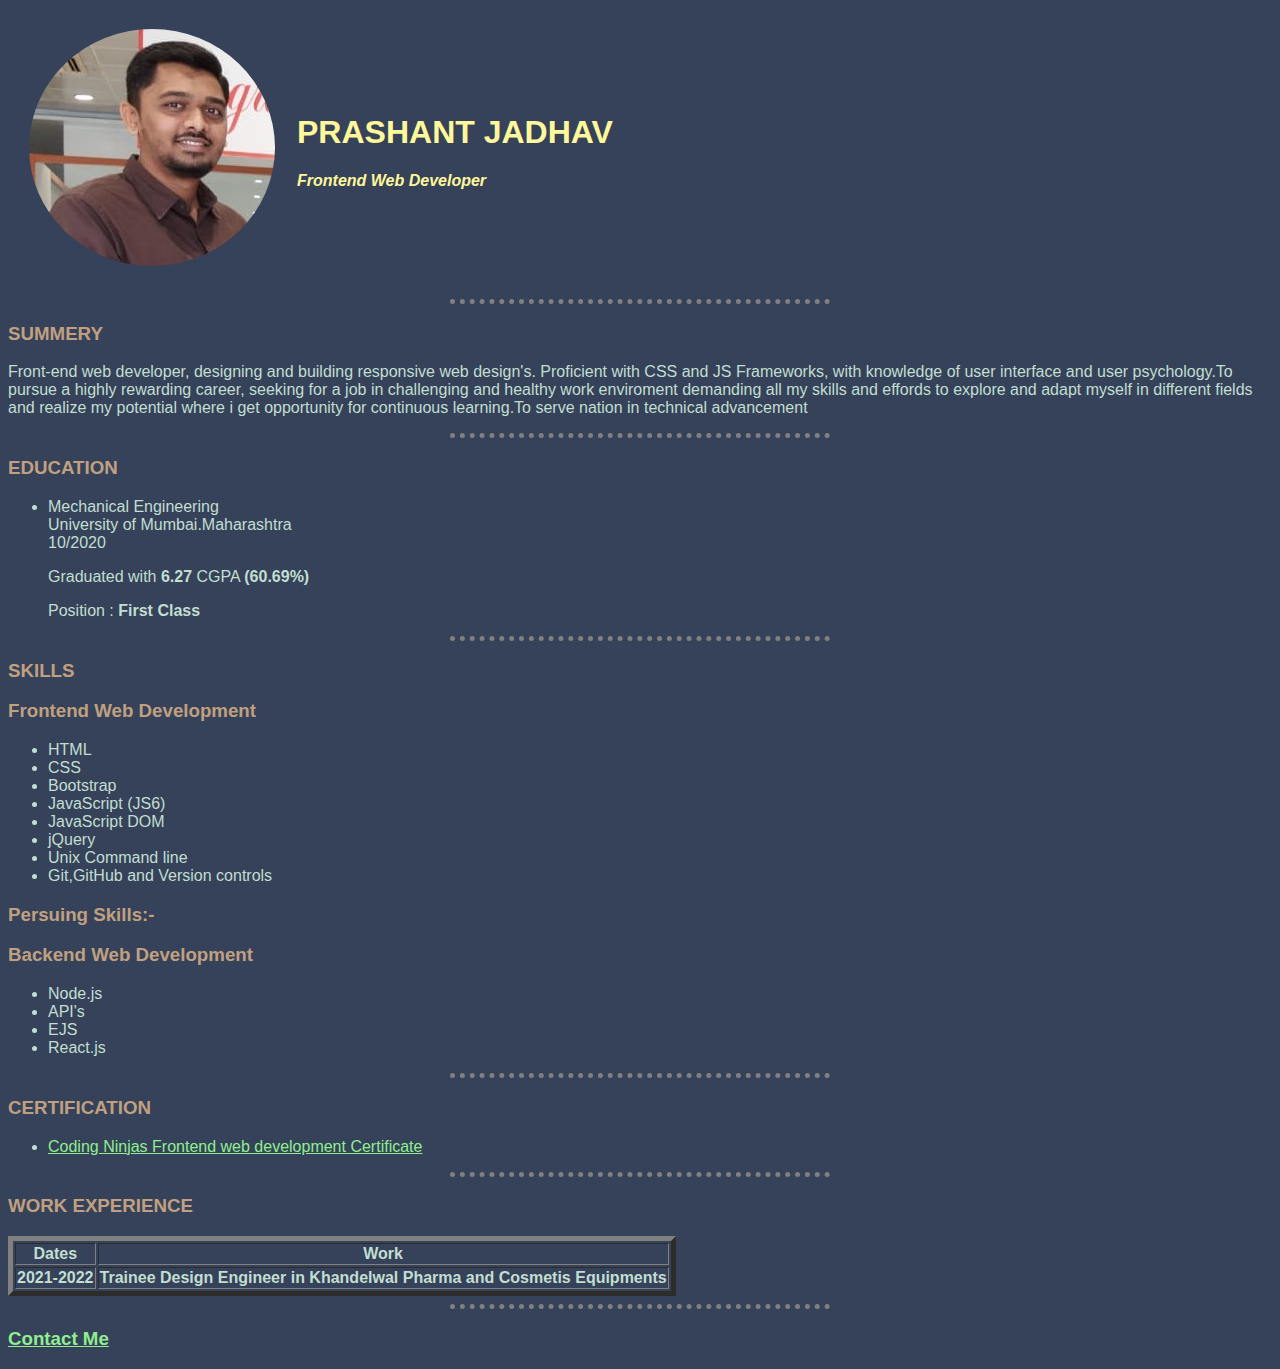
<file: index.html>
<!DOCTYPE html>
<html lang="en">
<head>
  <meta charset="UTF-8">
  <meta http-equiv="X-UA-Compatible" content="IE=edge">
  <meta name="viewport" content="width=device-width, initial-scale=1.0">
  <title>BIO</title>
  <link rel="stylesheet" href="style.css">
</head>
<body>
  <table cellspacing="20">
    <tr>
      <td><img src="prashant photo.jpeg" alt="prashant profile photo"></td>
      <td><h1>PRASHANT JADHAV</h1>
        <p><em><strong>Frontend Web Developer</strong></em></p>
      </td>
    </tr>
  </table>
  <hr>

  <h3>SUMMERY</h3>
  <p>Front-end web developer, designing and building responsive web design's. Proficient with CSS and JS Frameworks, with knowledge of user interface and user psychology.To pursue a highly rewarding career, seeking for a job in challenging and healthy work enviroment demanding all my skills and effords to explore and adapt myself in different fields and realize my potential where i get opportunity for continuous learning.To serve nation in technical advancement</p>
  <hr>

  <h3>EDUCATION</h3>
  <ul>
    <li>Mechanical Engineering</li>
    University of Mumbai.Maharashtra <br>
    10/2020 <br>
    <p>Graduated with <b>6.27</b> CGPA <b>(60.69%)</b></p>
    Position : <b>First Class</b>
  </ul>
  <hr>

  <h3>SKILLS</h3>
  
  <h3>Frontend Web Development</h3>
  <ul>
    <li>HTML</li>
    <li>CSS</li>
    <li>Bootstrap</li>
    <li>JavaScript (JS6)</li>
    <li>JavaScript DOM</li>
    <li>jQuery</li>
    <li>Unix Command line</li>
    <li>Git,GitHub and Version controls</li>
  </ul>
  
  <h3>Persuing Skills:-</h3>
  <h3>Backend Web Development</h3>
  <ul>
    <li>Node.js</li>
    <li>API's</li>
    <li>EJS</li>
    <li>React.js</li>
  </ul>
  <hr>

  <h3>CERTIFICATION</h3>
  <ul>
    <li><title>Click to view</title><a href="frontend web development certificate.pdf" target="_blank" title="certificate.pdf">Coding Ninjas Frontend web development Certificate</a></li>
  </ul>
  <hr>

  <h3>WORK EXPERIENCE</h3>
  <table border="5">
    <thead>
      <tr>
        <th>Dates</th>
        <th>Work</th>
      </tr>
    </thead>
    <tbody>
      <tr>
        <td><b>2021-2022</b></td>
        <td><b>Trainee Design Engineer in Khandelwal Pharma and Cosmetis Equipments</b></td>
      </tr>
    </tbody>
    <tfoot>

    </tfoot>
  </table>
  <hr>

  <h3><a href="contact me.html" target="_blank" title="Click to contact 'Prashant'">Contact Me</a></h3>

</body>
</html>
</file>
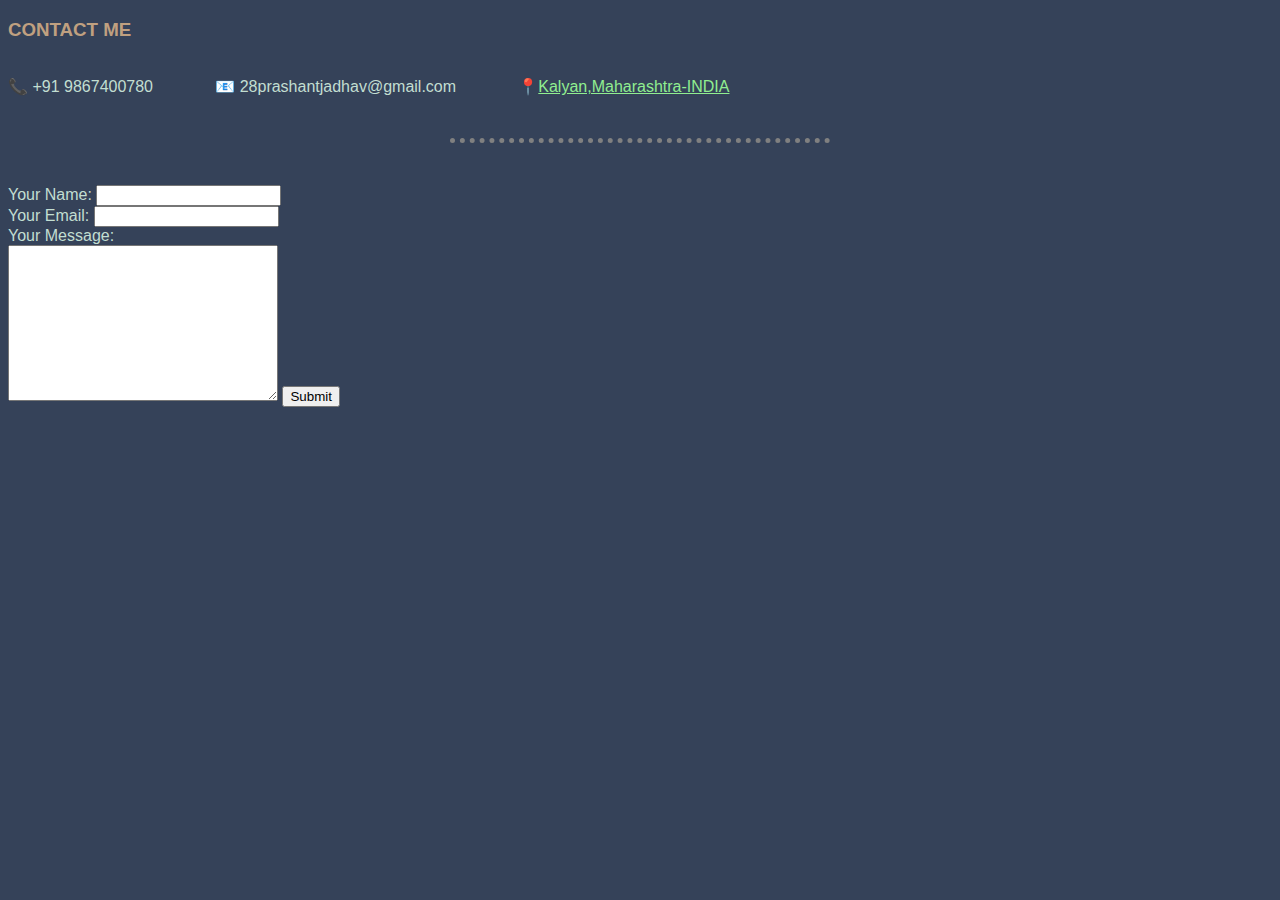
<file: contact me.html>
<!DOCTYPE html>
<html lang="en">
<head>
  <meta charset="UTF-8">
  <meta http-equiv="X-UA-Compatible" content="IE=edge">
  <meta name="viewport" content="width=device-width, initial-scale=1.0">
  <title>Contact Prashant</title>
  <link rel="stylesheet" href="style.css">
</head>
<body>

  <h3>CONTACT ME</h3><br>
  📞 +91 9867400780 &nbsp;&nbsp;&nbsp;&nbsp;&nbsp;&nbsp;&nbsp;&nbsp;&nbsp;&nbsp;&nbsp;&nbsp; 📧 28prashantjadhav@gmail.com &nbsp;&nbsp;&nbsp;&nbsp;&nbsp;&nbsp;&nbsp;&nbsp;&nbsp;&nbsp;&nbsp;&nbsp; 📍<a href="https://www.google.com/maps/place/Kalyan,+Maharashtra/@19.2373763,73.0975606,12.74z/data=!4m5!3m4!1s0x3be796f457b1b76f:0x35df463ca445bd26!8m2!3d19.2403305!4d73.1305395" target="_blank" title="Location">Kalyan,Maharashtra-INDIA</a>
  <p></p><br>
  <hr><br>
  <p></p>

  <form action="mailto:28prashantjadhav@gmail.com" methord="post" enctype="text/plain">
    
    <label>Your Name:</label>
    <input type="text" name="yourName"><br>

    <label>Your Email:</label>
    <input type="email" name="yourEmail"><br>

    <label>Your Message:</label><br>
    <textarea name="yourMessage" cols="31" rows="10"></textarea>

    <input type="submit" name="">
    

  </form>
</body>
</html>
</file>
<file: style.css>
body{
  background-color: #354259;
  color: #C2DED1;
  font-family: sans-serif;
}
hr{
  border-style: none;
  border-top-style: dotted;
  border-width: 5px;
  width: 30%;
}
h1{
  color: #FFF89A;
}

strong{
  color: #FFF89A;
}

h3{
  color: #C0A080;
}
a{
  color: lightgreen;
}
img{
  border-radius: 100%;
}
</file>
